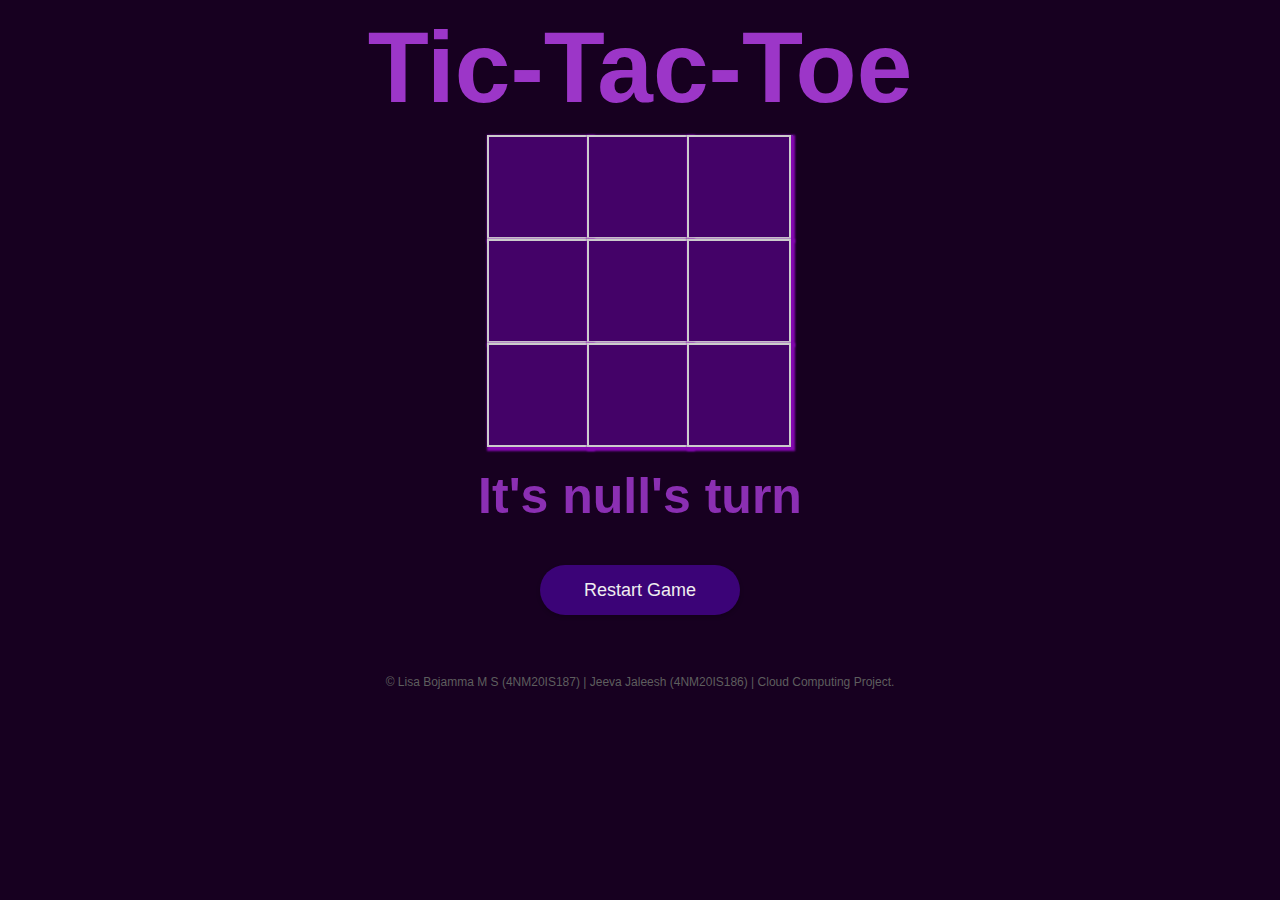
<file: index.html>
<!doctype html>
<html lang="en">
    <head>
        <meta charset="UTF-8">
        <meta name="viewport"
            content="width=device-width, user-scalable=no, initial-scale=1.0, maximum-scale=1.0, minimum-scale=1.0">
        <meta http-equiv="X-UA-Compatible" content="ie=edge">
        <meta name="author" content="Lisa Jeeva">
        <meta name="github" content="https://github.com/lisa1612">
        <title>Tic-Tac-Toe: A Game Project</title>
        <link rel="icon" type="image/png" href="fav-icon.png">
        <link rel="stylesheet" href="style.css">
    </head>
    <body>
        <section>
            <h1 class="game--title">Tic-Tac-Toe</h1>
            <div class="game--container">
                <div data-cell-index="0" class="cell"></div>
                <div data-cell-index="1" class="cell"></div>
                <div data-cell-index="2" class="cell"></div>
                <div data-cell-index="3" class="cell"></div>
                <div data-cell-index="4" class="cell"></div>
                <div data-cell-index="5" class="cell"></div>
                <div data-cell-index="6" class="cell"></div>
                <div data-cell-index="7" class="cell"></div>
                <div data-cell-index="8" class="cell"></div>
            </div>
            <h2 class="game--status"></h2>
            <button class="game--restart">Restart Game</button>
        </section>
        <div class="footer">
            &copy; Lisa Bojamma M S (4NM20IS187) | Jeeva Jaleesh (4NM20IS186) | Cloud Computing Project.
        </div>
        <script src="script.js"></script>
    </body>
</html>
</file>
<file: style.css>
body {
    font-family: "Verdana", sans-serif; 
    background-color: #170020;
    color: #ffffff;
    animation: animateBackground 10s ease infinite;
}
@keyframes animateBackground {
    0% {
        background-position: 0% 50%;
    }
    50% {
        background-position: 100% 50%;
    }
    100% {
        background-position: 0% 50%;
    }
}
section {
    text-align: center;
}
body {
    position: relative;
}

#particles-js {
    position: absolute;
    width: 100%;
    height: 100%;
    background-color: #11213a;
}

.cell {
    font-family:'Gill Sans', 'Gill Sans MT', Calibri, 'Trebuchet MS', sans-serif;
    width: 100px;
    height: 100px;
    box-shadow: 2px 2px 2px 2px #8307b0;
    border: 2px solid #52005e;
    cursor: pointer;
    line-height: 100px;
    font-size: 60px;
    border-radius: solid 60px;
}

.game--title {
    font-size: 100px;
    color: #9c36c8;
    margin: 10px auto;
}

.game--container {
    display: grid;
    grid-template-columns: repeat(auto-fit, minmax(100px, 1fr)); 
    max-width: 306px; 
    width: 100%; 
    margin: 10px auto;
    background-color: #426193;
    color: #fbfbfb;
    border-radius: solid 2px;
}

.game--status {
    font-size: 50px;
    color: #8b2fb3;
    margin: 20px auto;
}

.game--restart {
    background-color: #3b0377;
    width: 200px;
    height: 50px;
    font-size: 18px;
    color: #efeeef;
    border: none;
    cursor: pointer;
    border-radius: 25px; 
    margin: 20px auto;
    box-shadow: 0 2px 4px rgba(0, 0, 0, 0.2);
    transition: background-color 0.3s ease, color 0.3s ease;
}

.game--restart:hover {
    color: #a740d3; 
    color: #c035ca; 
}

@keyframes cellAnimation {
    0% {
        transform: scale(0);
        opacity: 0;
    }
    100% {
        transform: scale(1);
        opacity: 1;
    }
}

.cell {
    width: 100px;
    height: 100px;
    display: inline-block;
    border: 2px solid #ccc;
    background-color: #440268;
    font-size: 60px;
    text-align: center;
    line-height: 100px;
    cursor: pointer;
    animation: cellAnimation 0.5s ease;
}

#message {
    font-size: 24px;
    margin-top: 20px;
    display: none;
}

#restart-btn {
    margin-top: 20px;
    padding: 10px 20px;
    background-color: #4CAF50;
    color: #fff;
    border: none;
    cursor: pointer;
    transition: background-color 0.3s;
}

#restart-btn:hover {
    background-color: #45a049;
}

.footer {
    text-align: center;
    margin-top: 40px;
    font-size: 12px;
    color: #5e5e5e;
}

.win-strike {
    text-decoration: line-through;
    color: #ffcc00;
    animation: strikeEffect 0.5s ease-in-out;
}

@keyframes strikeEffect {
    0% {
        transform: scale(1);
    }
    50% {
        transform: scale(1.1);
    }
    100% {
        transform: scale(1);
    }
}

/* Winning Line Base */
.game--container {
    position: relative;
    display: grid;
    grid-template-columns: repeat(3, 100px);
    max-width: 306px;
    margin: 10px auto;
    background-color: #426193;
    color: #fbfbfb;
}

.game--container::after {
    content: "";
    position: absolute;
    background-color: #ffcc00;
    height: 5px;
    width: 100%;
    top: 50%;
    left: 0;
    transform: scaleX(0);
    transition: transform 0.5s ease-in-out;
}

/* Horizontal Winning Lines */
.game--container.row-top::after {
    transform: scaleX(1);
    top: 16.5%;
}

.game--container.row-middle::after {
    transform: scaleX(1);
    top: 50%;
}

.game--container.row-bottom::after {
    transform: scaleX(1);
    top: 83.5%;
}

/* Vertical Winning Lines */
.game--container::before {
    content: "";
    position: absolute;
    background-color: #ffcc00;
    width: 5px;
    height: 100%;
    top: 0;
    left: 50%;
    transform: scaleY(0);
    transition: transform 0.5s ease-in-out;
}

.game--container.col-left::before {
    transform: scaleY(1);
    left: 16.5%;
}

.game--container.col-middle::before {
    transform: scaleY(1);
    left: 50%;
}

.game--container.col-right::before {
    transform: scaleY(1);
    left: 83.5%;
}

/* Diagonal Winning Lines */
.game--container.diag-main::after {
    transform: scaleX(1) rotate(45deg);
    width: 140%;
    left: -20%;
}

.game--container.diag-anti::after {
    transform: scaleX(1) rotate(-45deg);
    width: 140%;
    left: -20%;
}
</file>
